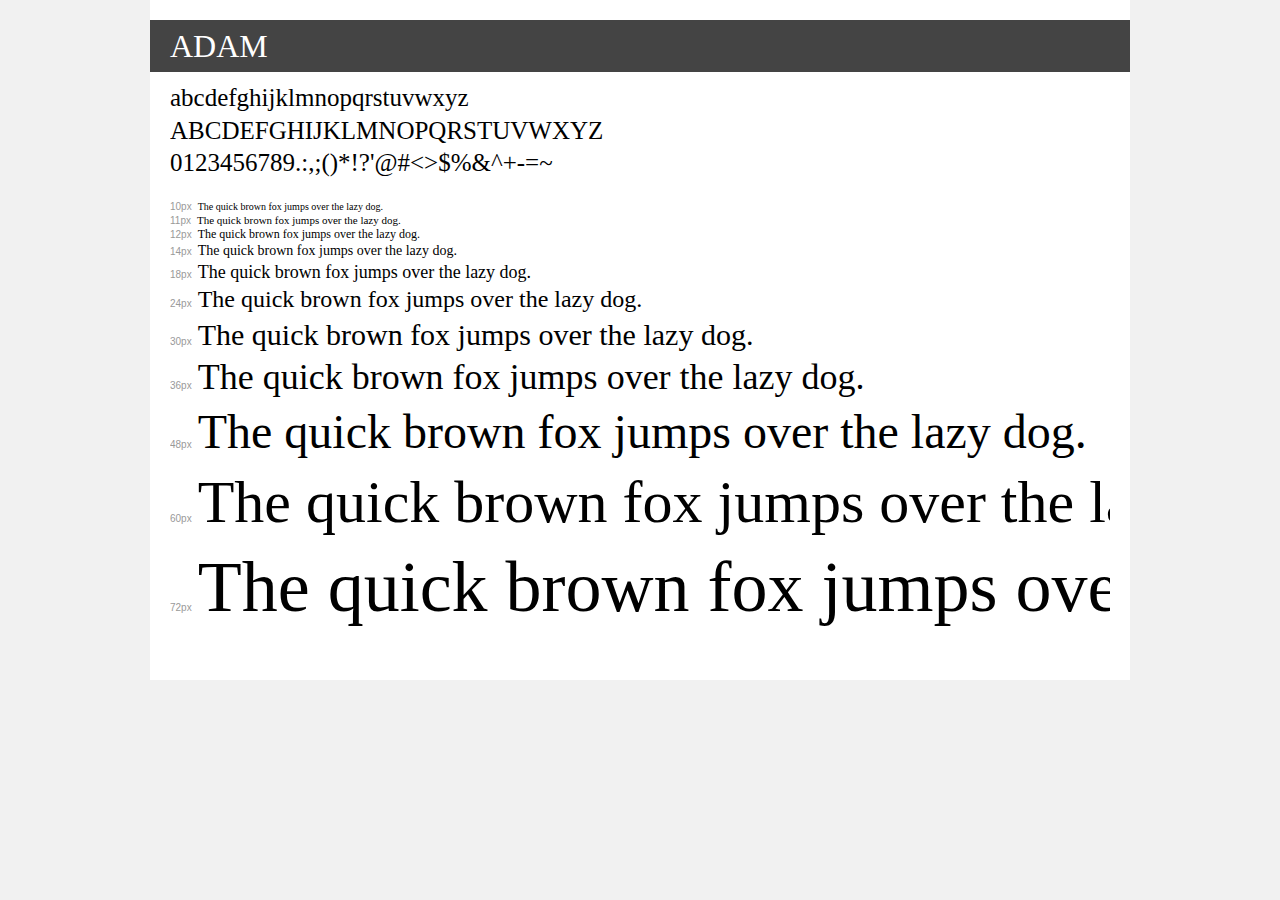
<file: assets/fonts/demo.html>
<!DOCTYPE html>
<html>
<head>
	<meta charset="utf-8">
	<title>Transfonter demo</title>
	<link href="stylesheet.css" rel="stylesheet">
	<style>
		/*
		http://meyerweb.com/eric/tools/css/reset/
		v2.0 | 20110126
		License: none (public domain)
		*/
		html, body, div, span, applet, object, iframe,
		h1, h2, h3, h4, h5, h6, p, blockquote, pre,
		a, abbr, acronym, address, big, cite, code,
		del, dfn, em, img, ins, kbd, q, s, samp,
		small, strike, strong, sub, sup, tt, var,
		b, u, i, center,
		dl, dt, dd, ol, ul, li,
		fieldset, form, label, legend,
		table, caption, tbody, tfoot, thead, tr, th, td,
		article, aside, canvas, details, embed,
		figure, figcaption, footer, header, hgroup,
		menu, nav, output, ruby, section, summary,
		time, mark, audio, video {
			margin: 0;
			padding: 0;
			border: 0;
			font-size: 100%;
			font: inherit;
			vertical-align: baseline;
		}
		/* HTML5 display-role reset for older browsers */
		article, aside, details, figcaption, figure,
		footer, header, hgroup, menu, nav, section {
			display: block;
		}
		body {
			line-height: 1;
		}
		ol, ul {
			list-style: none;
		}
		blockquote, q {
			quotes: none;
		}
		blockquote:before, blockquote:after,
		q:before, q:after {
			content: '';
			content: none;
		}
		table {
			border-collapse: collapse;
			border-spacing: 0;
		}
		/* common styles */
		body {
			background: #f1f1f1;
			color: #000;
		}
		.page {
			background: #fff;
			width: 940px;
			margin: 0 auto;
			padding: 20px 20px 0 20px;
			overflow: hidden;
		}
		.font-container {
			overflow-x: auto;
			overflow-y: hidden;
			margin-bottom: 40px;
			line-height: 1.3;
			white-space: nowrap;
			padding-bottom: 5px;
		}
		h1 {
			position: relative;
			background: #444;
			font-size: 32px;
			color: #fff;
			padding: 10px 20px;
			margin: 0 -20px 10px -20px;
		}
		.letters {
			font-size: 25px;
			margin-bottom: 20px;
		}
		.s10:before {
			content: '10px';
		}
		.s11:before {
			content: '11px';
		}
		.s12:before {
			content: '12px';
		}
		.s14:before {
			content: '14px';
		}
		.s18:before {
			content: '18px';
		}
		.s24:before {
			content: '24px';
		}
		.s30:before {
			content: '30px';
		}
		.s36:before {
			content: '36px';
		}
		.s48:before {
			content: '48px';
		}
		.s60:before {
			content: '60px';
		}
		.s72:before {
			content: '72px';
		}
		.s10:before, .s11:before, .s12:before, .s14:before,
		.s18:before, .s24:before, .s30:before, .s36:before,
		.s48:before, .s60:before, .s72:before {
			font-family: Arial, sans-serif;
			font-size: 10px;
			font-weight: normal;
			font-style: normal;
			color: #999;
			padding-right: 6px;
		}
		/* fonts demo styles */
		.demo-0 {
			font-family: 'ADAM';
			font-weight: normal;
			font-style: normal;
		}
	</style>
</head>
<body>
<div class="page">
	<div class="demo-0">
		<h1>ADAM</h1>
		<div class="font-container">
			<p class="letters">
				abcdefghijklmnopqrstuvwxyz <br />
				ABCDEFGHIJKLMNOPQRSTUVWXYZ <br />				0123456789.:,;()*!?'@#<>$%&^+-=~
			</p>
			<p class="s10" style="font-size: 10px;">The quick brown fox jumps over the lazy dog.</p>
			<p class="s11" style="font-size: 11px;">The quick brown fox jumps over the lazy dog.</p>
			<p class="s12" style="font-size: 12px;">The quick brown fox jumps over the lazy dog.</p>
			<p class="s14" style="font-size: 14px;">The quick brown fox jumps over the lazy dog.</p>
			<p class="s18" style="font-size: 18px;">The quick brown fox jumps over the lazy dog.</p>
			<p class="s24" style="font-size: 24px;">The quick brown fox jumps over the lazy dog.</p>
			<p class="s30" style="font-size: 30px;">The quick brown fox jumps over the lazy dog.</p>
			<p class="s36" style="font-size: 36px;">The quick brown fox jumps over the lazy dog.</p>
			<p class="s48" style="font-size: 48px;">The quick brown fox jumps over the lazy dog.</p>
			<p class="s60" style="font-size: 60px;">The quick brown fox jumps over the lazy dog.</p>
			<p class="s72" style="font-size: 72px;">The quick brown fox jumps over the lazy dog.</p>
		</div>
	</div>
</div>
</body>
</html>
</file>
<file: assets/fonts/stylesheet.css>
/*
 * Web Fonts from fontspring.com
 *
 * All OpenType features and all extended glyphs have been removed.
 * Fully installable fonts can be purchased at http://www.fontspring.com
 *
 * The fonts included in this stylesheet are subject to the End User License you purchased
 * from Fontspring. The fonts are protected under domestic and international trademark and 
 * copyright law. You are prohibited from modifying, reverse engineering, duplicating, or
 * distributing this font software.
 *
 * (c) 2010-2016 Fontspring
 *
 *
 *
 *
 * The fonts included are copyrighted by the vendor listed below.
 *
 * Vendor:      Jonathan Ball
 * License URL: https://www.fontspring.com/licenses/jonathan-ball/webfont
 *
 *
 */

@font-face {
    font-family: 'acremedium';
    src: url('acre-medium-webfont.eot');
    src: url('acre-medium-webfont.eot?#iefix') format('embedded-opentype'),
         url('acre-medium-webfont.woff2') format('woff2'),
         url('acre-medium-webfont.woff') format('woff'),
         url('acre-medium-webfont.ttf') format('truetype'),
         url('acre-medium-webfont.svg#acremedium') format('svg');
    font-weight: normal;
    font-style: normal;

}
</file>
